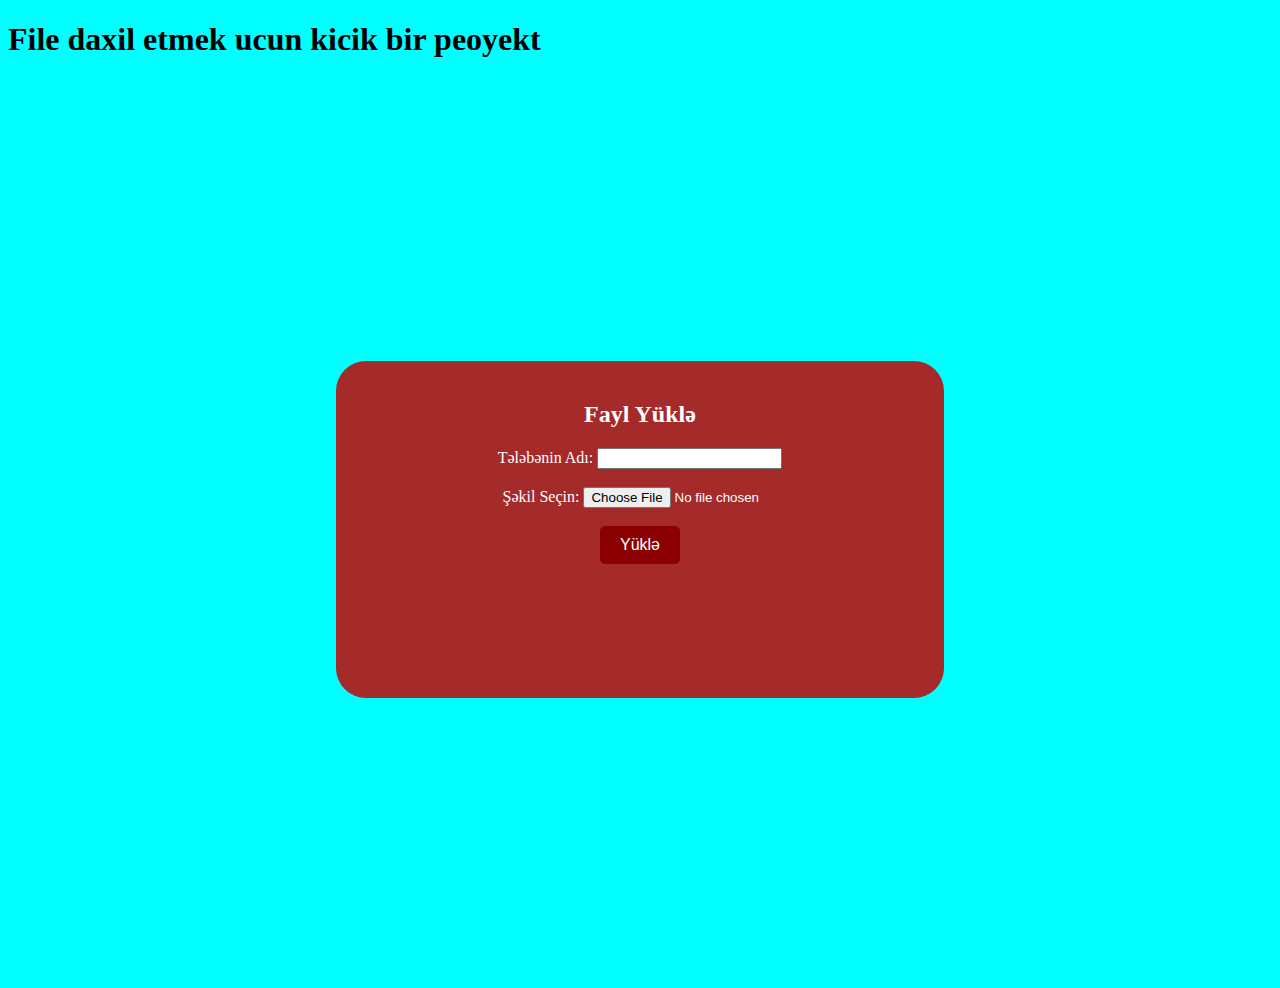
<file: src/main/resources/static/index.html>
<!DOCTYPE html>
<html lang="en">
<head>
    <meta charset="UTF-8">
    <meta name="viewport" content="width=device-width, initial-scale=1.0">
    <link rel="stylesheet" href="style.css">
    <title>Fayl Yüklə</title>
</head>
<body>
<header><h1>File daxil etmek ucun kicik bir peoyekt</h1></header>
<div class="Container">
    <div class="Container2">
        <h2>Fayl Yüklə</h2>
        <form class="Student" method="POST" enctype="multipart/form-data"
              action="http://localhost:8080/api/files/upload">
            <label for="name">Tələbənin Adı:</label>
            <input type="text" id="name" name="name" />
            <br/><br/>
            <label id="chooseImage" for="file">Şəkil Seçin:</label>
            <input type="file" id="file" name="file"/>
            <br/><br/>
            <button type="submit">Yüklə</button>
        </form>
    </div>
</div>

</body>
</html>
</file>
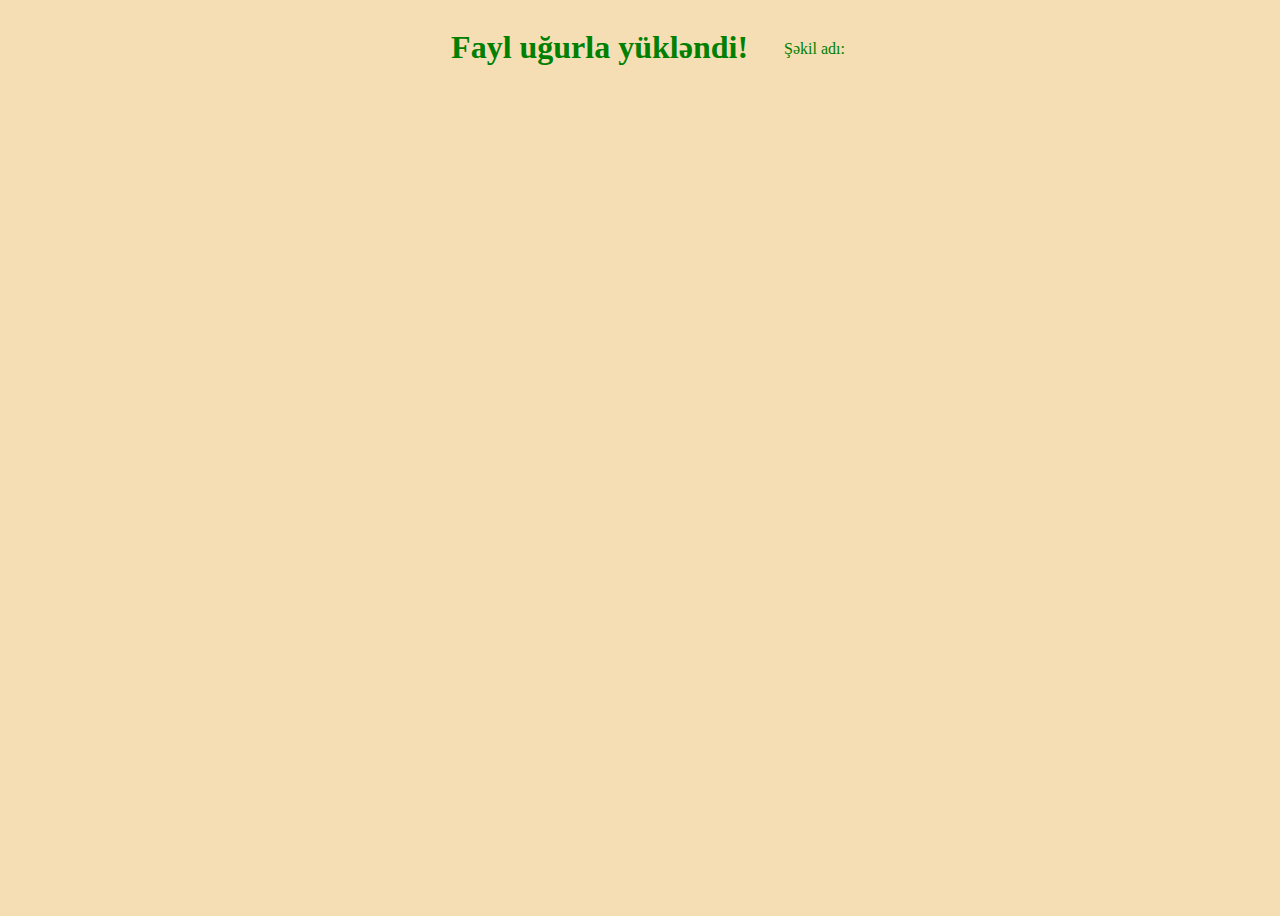
<file: src/main/resources/static/second-page.html>
<!DOCTYPE html>
<html lang="en">
<head>
    <meta charset="UTF-8">
    <meta name="viewport" content="width=device-width, initial-scale=1.0">
    <title>İkinci Səhifə</title>
</head>

<style>
    body {
        background-color: wheat;
        color: green;
        display: flex;
        justify-content: center;
        height: 100vh;
        width: 100%;
    }
p {
    margin-top: 32px;
    padding-left: 36px;
}
</style>
<body>
<h1>Fayl uğurla yükləndi!</h1>
<br>
<p>Şəkil adı:<span id="fileName"></span></p>
<br>
<script>
    const fileName = new URLSearchParams(window.location.search).get('fileName');
    document.getElementById('fileName').textContent = fileName;
</script>
</body>
</html>
</file>
<file: src/main/resources/static/style.css>
body {
    color: white;
    background-color: aqua;
}

header {
color: black;
}
.Container{
    height: 100vh;
    width: 100%;
    display: flex;
    justify-content: center;
    align-items: center;
}
.Container2 {

    background-color: brown;
    height: 33%;
    width: 45%;
    border-radius: 30px;
    padding: 20px;
    text-align: center;
}
#chooseImage{
    padding-left: 59px;
}

button {
    background-color: darkred;
    color: white;
    padding: 10px 20px;
    border: none;
    border-radius: 5px;
    font-size: 16px;
    cursor: pointer;
    transition-duration: 1s;
}
button:hover{
    opacity: 78%;
}
</file>
